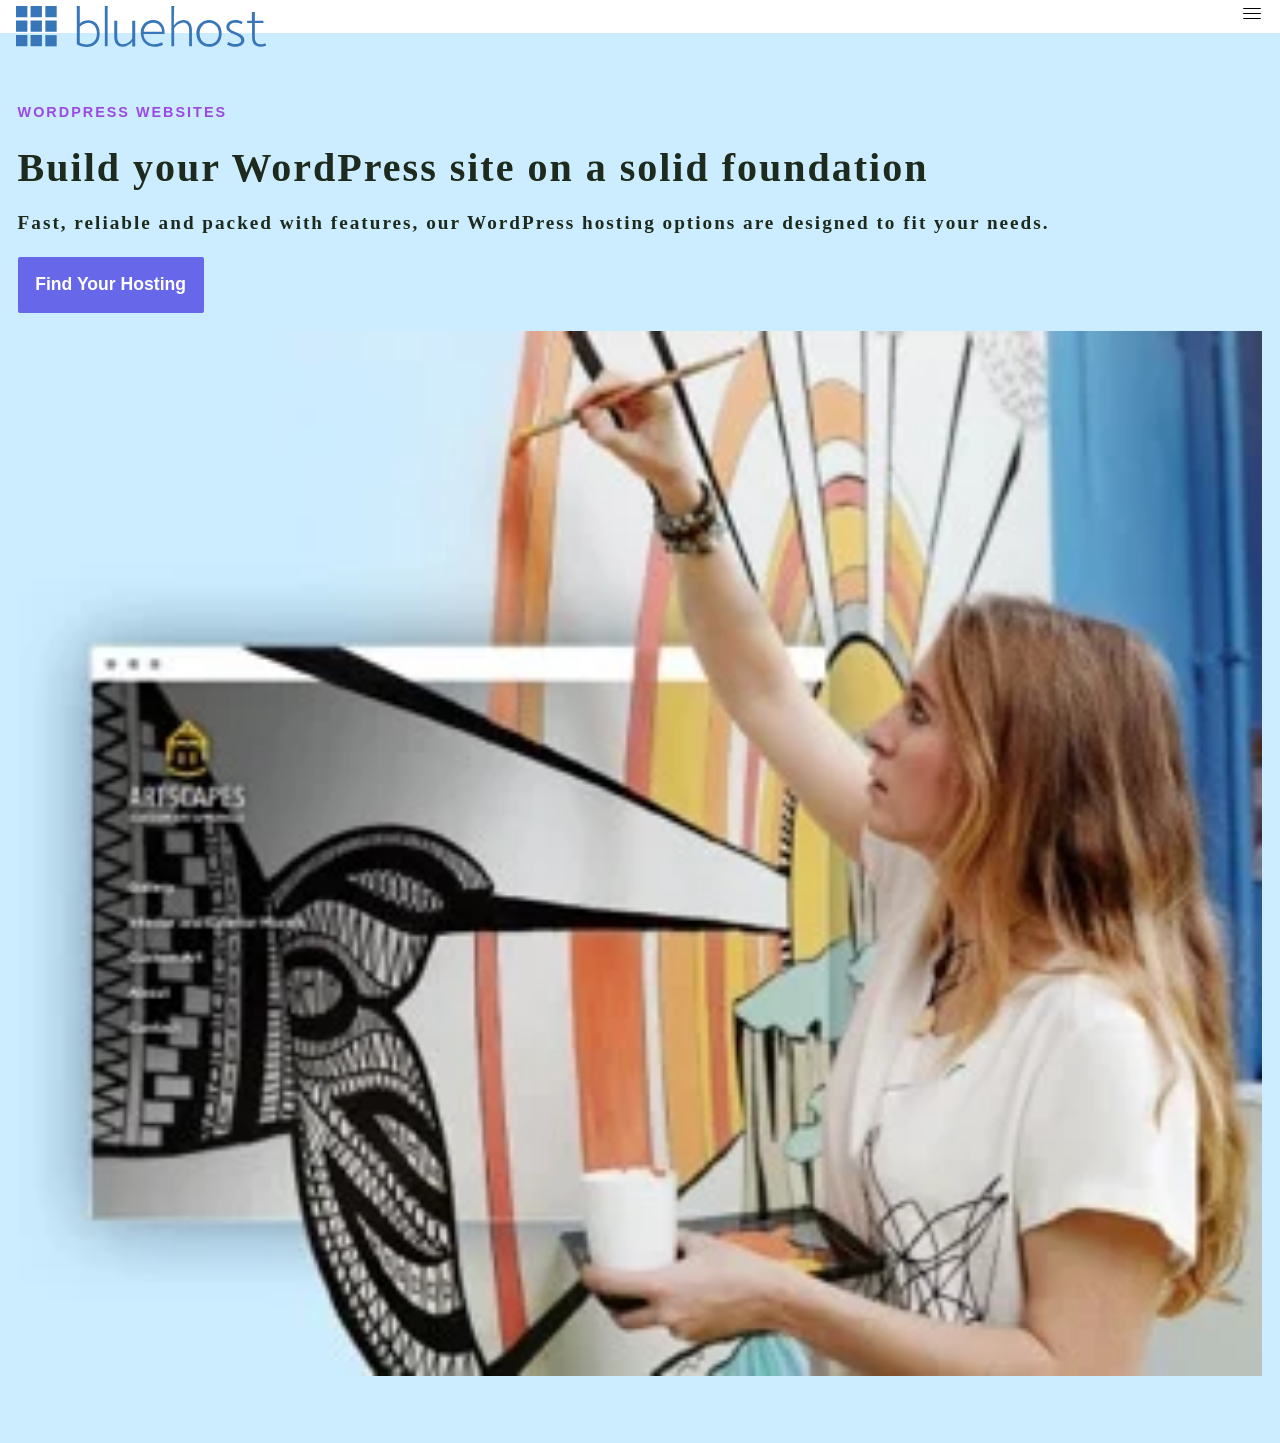
<file: index.html>
<!DOCTYPE html>
<html lang="en">
<head>
    <meta charset="UTF-8">
    <meta http-equiv="X-UA-Compatible" content="IE=edge">
    <meta name="viewport" content="width=device-width, initial-scale=1.0">
    <title>Curiose With Bluehost</title>
    <link rel="stylesheet" href="index.css">
</head>
<body>
    <nav class="navBar">
        <div class="logo"><img src="Bluehost Logo.svg" alt="Bluehost Logo">
        </div>
        <div class="menu"><img src="menu-bar.svg" alt="menu-bar"></div>
    </nav>
        <main>
            <section class="here">
                <div class="hereWrap">
                    <h1>WORDPRESS WEBSITES</h1>
                    <h2>Build your WordPress site on a solid foundation</h2>
                        <p>Fast, reliable and packed with features, our WordPress hosting options are designed to fit your needs.</p>
                    <button id="bulb">Find Your Hosting</button>
                    <img class="img" src="ladyPainting.webp" alt="ladyPainting">
                </div>
            </section>
        </main>
</body>
</html>
</file>
<file: index.css>
/* default setting */
body{
    box-sizing: border-box;
    margin: 0;
    height: 100;
}

*{
    margin: 0;
    padding: 0;
}

/* end of default setting */

.navBar{
    display: flex;
    justify-content: space-between;
    height: 8%;
    align-items: center;
    padding-inline: 1rem;
    padding-top: 0.1rem;
    padding-bottom: 0.2rem;
}

.logo{
    width: 20%;
    height: 19px;
}

.menu-bar{
    width: 27px;
}

.here{
    background-color: #ccedff;
}
.hereWrap{
    margin: 0 auto;
}

.here, h1{
    letter-spacing: 2px;
    font-family: sans-serif;
    font-weight: 600;
    font-size: 0.9rem;
    padding: 1.7rem 0;
    color: rgb(154, 73, 230);
}

.hereWrap, h2{
    font-family: serif;
    font-weight: bolder;
    font-size: 2.5rem;
    line-height: 1;
    padding-bottom: 1.5rem;
    color: #1d2a1d;
}

.hereWrap, p{
    font-family: serif;
    line-height: 1.1;
    font-weight: 800;
    font-size: 1.2rem;
    color: #1d2a1d;
    margin-bottom: 1.5rem;
}

.hereWrap, button{
    color: white;
    padding: 1.1rem;
    
    font-size: 1.1rem;
    font-weight: 600;
    border: 0px;
    border-radius: 2px;
    margin-bottom: 1.1rem;
}

#bulb{
    background-color: rgb(103, 103, 233);
}

.img{
    width: 100%;
    overflow: hidden;
    object-fit: contain;
}
</file>
<file: bluehost.css>
/* default setting */
body{
    box-sizing: border-box;
    margin: 0;
    height: 100;
}

*{
    margin: 0;
    padding: 0;
}

/* end of default setting */

.navBar{
    display: flex;
    justify-content: space-between;
    height: 8%;
    align-items: center;
    padding-inline: 1rem;
    padding-top: 0.1rem;
    padding-bottom: 0.2rem;
}

.logo{
    width: 20%;
    height: 19px;
}

.menu-bar{
    width: 27px;
}

.here{
    background-color: #ccedff;
}
.hereWrap{
    margin: 0 auto;
}

.here, h1{
    letter-spacing: 2px;
    font-family: sans-serif;
    font-weight: 600;
    font-size: 0.9rem;
    padding: 1.7rem 0;
    color: rgb(154, 73, 230);
}

.hereWrap, h2{
    font-family: serif;
    font-weight: bolder;
    font-size: 2.5rem;
    line-height: 1;
    padding-bottom: 1.5rem;
    color: #1d2a1d;
}

.hereWrap, p{
    font-family: serif;
    line-height: 1.1;
    font-weight: 800;
    font-size: 1.2rem;
    color: #1d2a1d;
    margin-bottom: 1.5rem;
}

.hereWrap, button{
    color: white;
    padding: 1.1rem;
    
    font-size: 1.1rem;
    font-weight: 600;
    border: 0px;
    border-radius: 2px;
    margin-bottom: 1.1rem;
}

#bulb{
    background-color: rgb(103, 103, 233);
}

.img{
    width: 100%;
    overflow: hidden;
    object-fit: contain;
}
</file>
